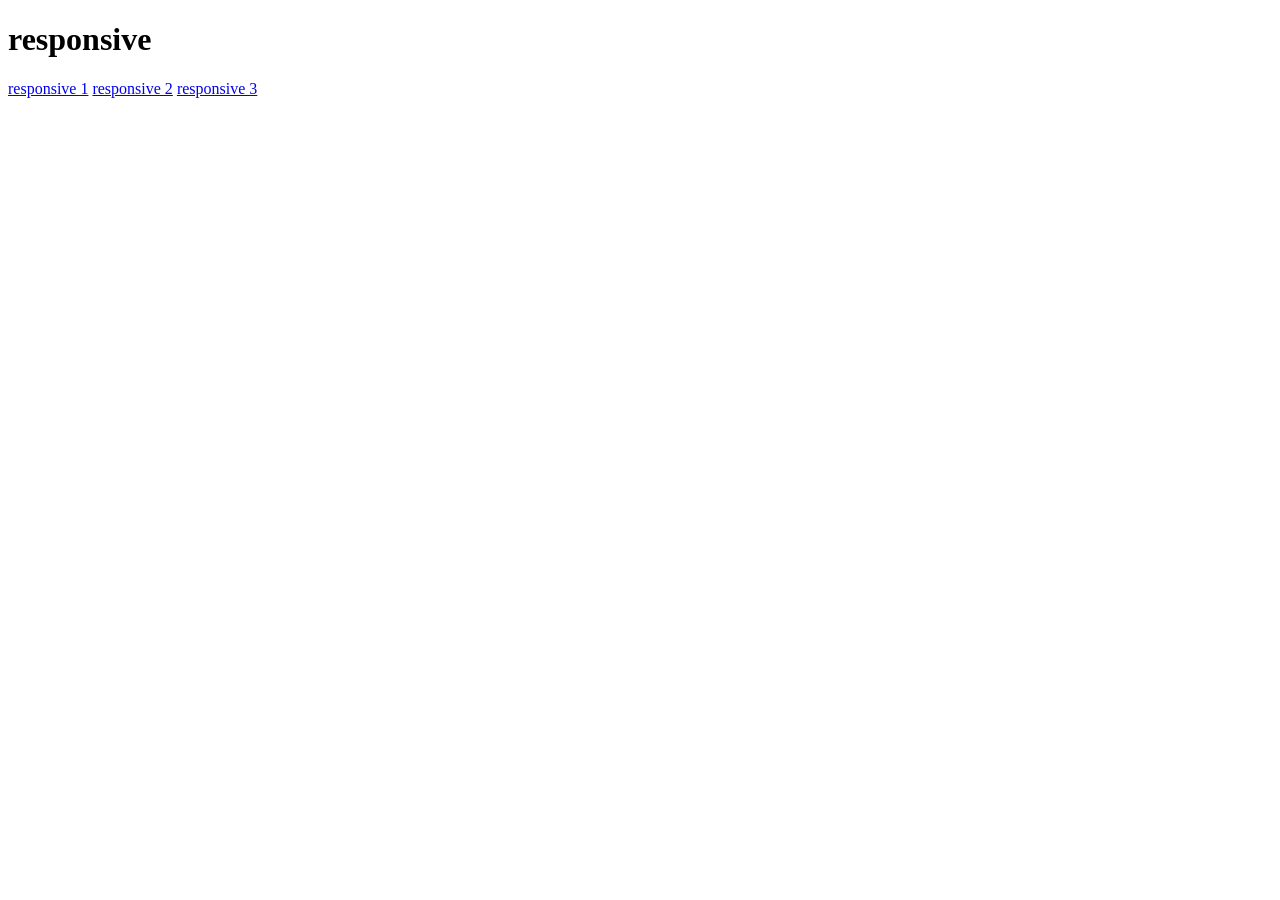
<file: index.html>
<!DOCTYPE html>
<html lang="en">
<head>
    <meta charset="UTF-8">
    <meta name="viewport" content="width=device-width, initial-scale=1.0">
    <title>Responsive</title>
</head>
<body>
    <h1>responsive</h1>
    <a href="html/responsive1.html">responsive 1</a>
    <a href="html/responsive2.html">responsive 2</a>
    <a href="html/responsive3.html">responsive 3</a>

</body>
</html>
</file>
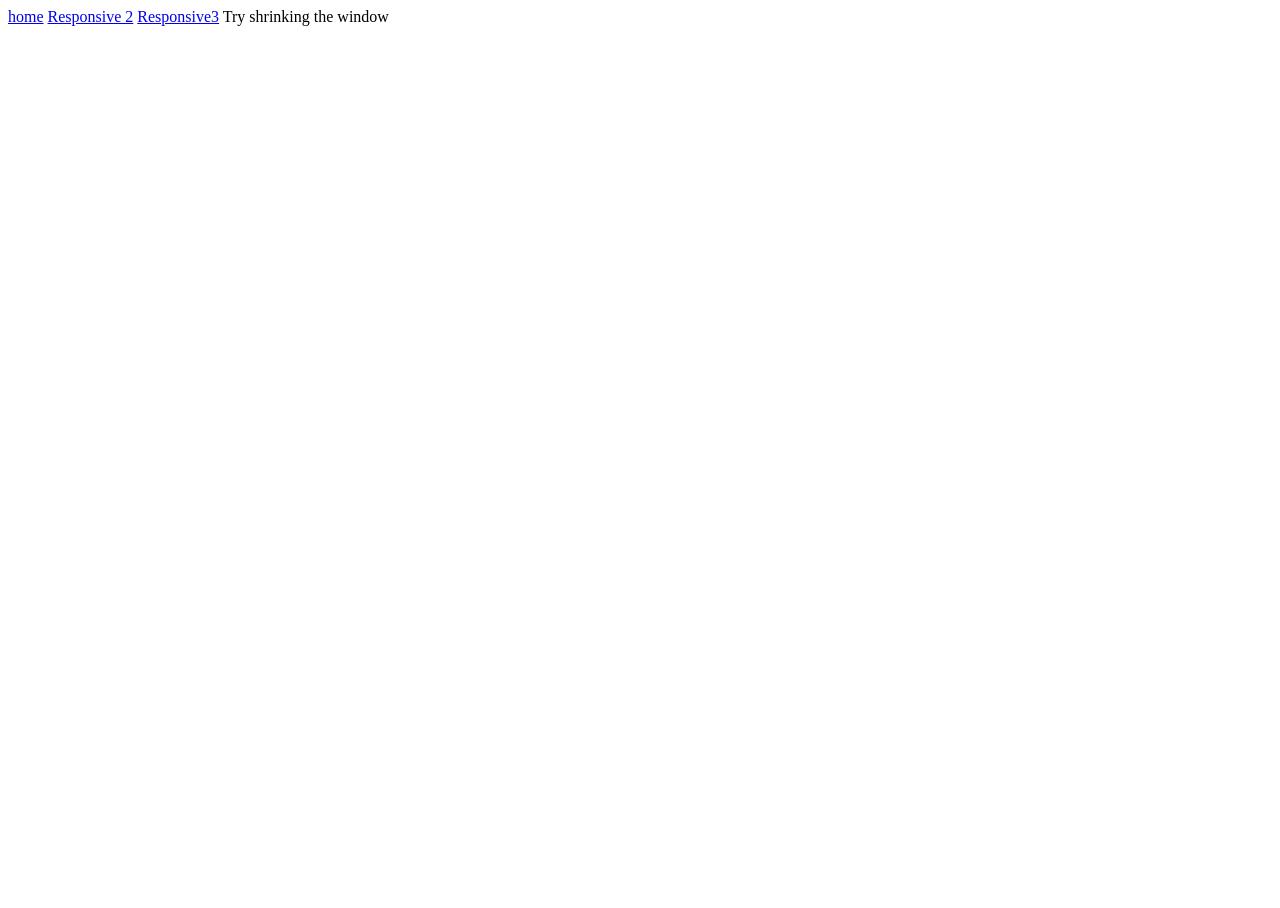
<file: html/responsive1.html>
<!DOCTYPE html>
<html lang="en">
<head>
    <meta charset="UTF-8">
    <meta name="viewport" content="width=device-width, initial-scale=1.0">
    <title>Flexbox1</title>
    <link rel="stylesheet" href="../css/style1.css">
</head>
<body>
    <a href="../index.html">home</a>
    <a href="responsive2.html">Responsive 2</a>
    <a href="responsive3.html">Responsive3</a>
    <h>Try shrinking the window</h>
    
    

</body>
</html>
</file>
<file: css/style1.css>
html, body{
    height: 100%;
    width:100%;
}

body{
    background-color: blue;
}

@media (min-width: 75rem) and (max-width: 87.5rem){
    body{background-color:white;}
}

@media(min-width: 36rem) and (max-width: 75rem) {
  body{
        background-color: purple ;
    }
    
}

@media(min-width: 1rem) and (max-width: 36rem) {
  body{
        background-color: yellow ;
    }
    
}
</file>
